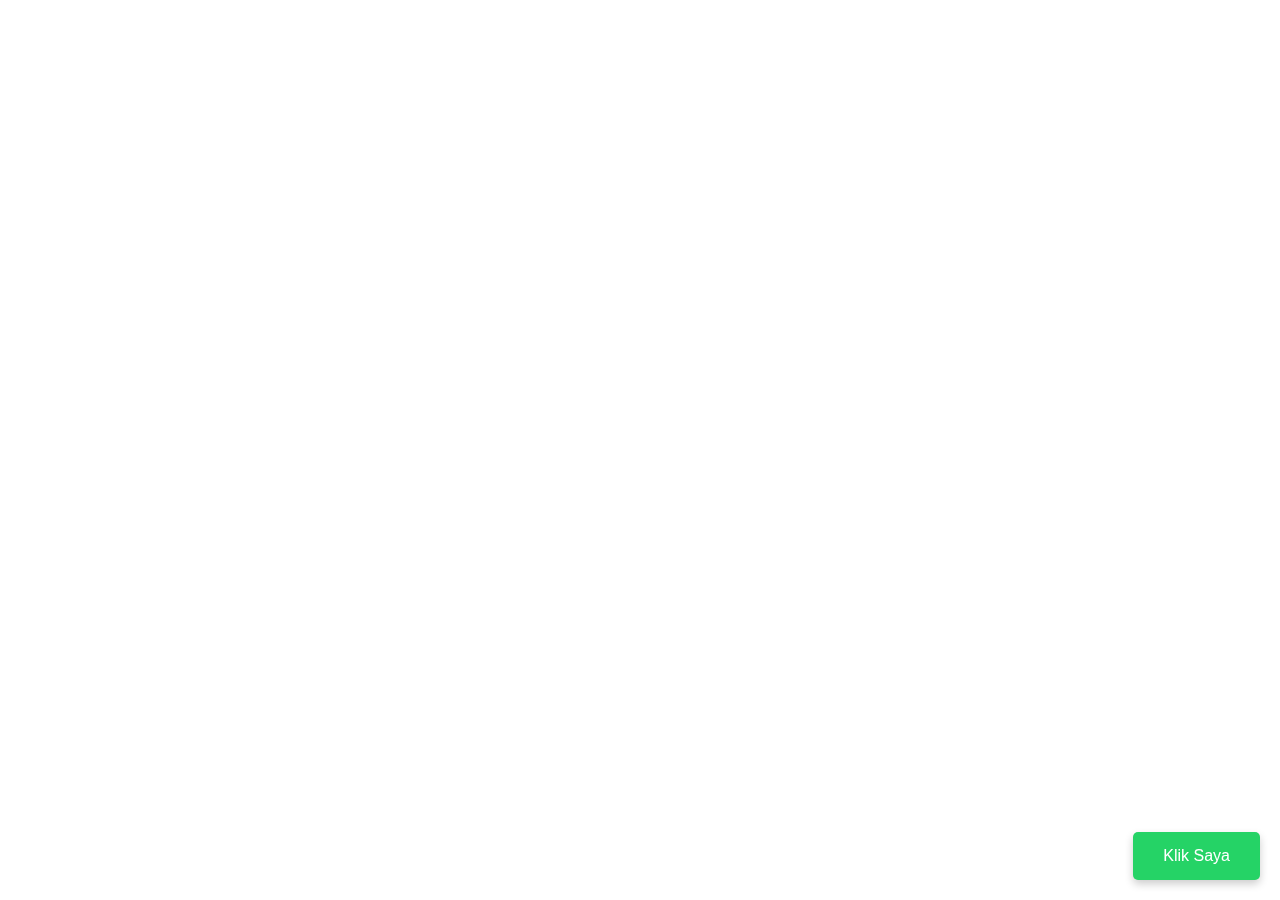
<file: buttonstatic/index.html>
<!DOCTYPE html>
<html lang="id">
  <head>
    <meta charset="UTF-8" />
    <meta name="viewport" content="width=device-width, initial-scale=1.0" />
    <title>Tombol Pojok Kanan Bawah</title>
    <link rel="stylesheet" href="style.css" />
  </head>
  <body>
    <!-- <div class="content">
      <h1>Selamat datang di website!</h1>
      <p>Scroll halaman ini dan tombol tetap berada di pojok kanan bawah.</p>
    </div> -->

    <button class="unique-fixed-btn btn btn-primary">Klik Saya</button>
  </body>
</html>
</file>
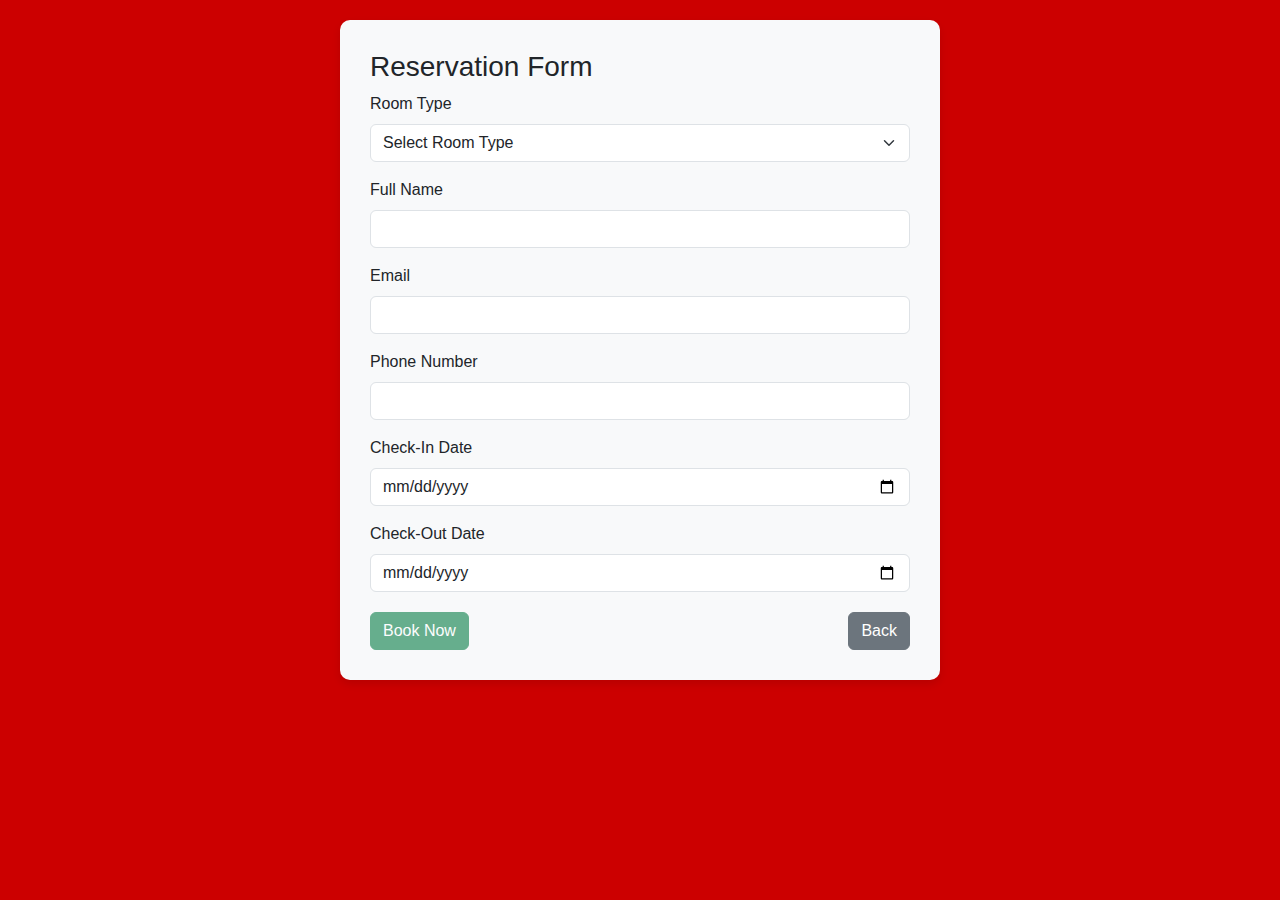
<file: reservasi2/index.html>
<!DOCTYPE html>
<html lang="en">
  <head>
    <meta charset="UTF-8" />
    <meta name="viewport" content="width=device-width, initial-scale=1.0" />
    <title>Safira - Homestay - Reservasi Form</title>
    <link
      rel="stylesheet"
      href="https://cdn.jsdelivr.net/npm/bootstrap@5.3.3/dist/css/bootstrap.min.css"
    />
    <link rel="icon" href="img/loggo.png" type="image/png" />
    <style>
      body {
        font-family: Arial, sans-serif;
        background-color: #cc0000;
      }

      .form-container {
        max-width: 600px;
        margin: 20px auto;
        padding: 30px;
        background-color: #f8f9fa;
        border-radius: 10px;
        box-shadow: 0 4px 8px rgba(0, 0, 0, 0.1);
      }

      #totalPrice {
        font-size: 1.2em;
        margin-top: 20px;
      }

      .btn-success {
        background-color: #28a745;
      }
    </style>
  </head>
  <body>
    <!-- Reservation Form Section -->
    <div class="form-container">
      <h3>Reservation Form</h3>
      <form id="formReservation">
        <div class="mb-3">
          <label for="roomType" class="form-label">Room Type</label>
          <select id="roomType" class="form-select" required>
            <option value="" disabled selected>Select Room Type</option>
            <option value="Suite Family" data-price="350000">
              Suite Family - 350,000 IDR
            </option>
            <option value="Suite Double" data-price="300000">
              Suite Double - 300,000 IDR
            </option>
            <option value="Suite Twin" data-price="300000">
              Suite Twin - 300,000 IDR
            </option>
          </select>
        </div>
        <div class="mb-3">
          <label for="fullName" class="form-label">Full Name</label>
          <input type="text" class="form-control" id="fullName" required />
        </div>
        <div class="mb-3">
          <label for="email" class="form-label">Email</label>
          <input type="email" class="form-control" id="email" required />
        </div>
        <div class="mb-3">
          <label for="phone" class="form-label">Phone Number</label>
          <input type="tel" class="form-control" id="phone" required />
        </div>
        <div class="mb-3">
          <label for="checkIn" class="form-label">Check-In Date</label>
          <input type="date" class="form-control" id="checkIn" required />
        </div>
        <div class="mb-3">
          <label for="checkOut" class="form-label">Check-Out Date</label>
          <input type="date" class="form-control" id="checkOut" required />
        </div>
        <div id="totalPrice"></div>
        <!-- <button
          type="button"
          id="bookNow"
          class="btn btn-success mt-3"
          disabled
        >
          Book Now
        </button>

        <a
          href="/index.html"
          type="button"
          id="bookNow"
          class="btn btn-success mt-3 d-flex justify-content-end"
        >
          Back
        </a> -->
        <div class="d-flex justify-content-between mt-3">
          <!-- Tombol Book Now di kiri -->
          <button type="button" id="bookNow" class="btn btn-success" disabled>
            Book Now
          </button>

          <!-- Tombol Back di kanan -->
          <a href="/index.html" id="backButton" class="btn btn-secondary">
            Back
          </a>
        </div>
      </form>
    </div>

    <script>
      document
        .getElementById("formReservation")
        .addEventListener("input", function () {
          const fullName = document.getElementById("fullName").value.trim();
          const email = document.getElementById("email").value.trim();
          const phone = document.getElementById("phone").value.trim();
          const roomType = document.getElementById("roomType").value;
          const checkIn = document.getElementById("checkIn").value;
          const checkOut = document.getElementById("checkOut").value;
          const bookNowBtn = document.getElementById("bookNow");
          const totalPriceElement = document.getElementById("totalPrice");

          if (fullName && email && phone && roomType && checkIn && checkOut) {
            const checkInDate = new Date(checkIn);
            const checkOutDate = new Date(checkOut);
            const nights = (checkOutDate - checkInDate) / (1000 * 60 * 60 * 24);

            if (nights > 0) {
              const roomPrice = parseInt(
                document.querySelector(`#roomType option[value="${roomType}"]`)
                  .dataset.price
              );
              const totalPrice = roomPrice * nights;

              totalPriceElement.textContent = `Total Price: ${totalPrice.toLocaleString()} IDR`;
              totalPriceElement.classList.remove("text-danger");
              totalPriceElement.classList.add("text-success");

              bookNowBtn.disabled = false;
              bookNowBtn.classList.remove("btn-secondary");
              bookNowBtn.classList.add("btn-success");

              // Event listener untuk tombol "Book Now"
              bookNowBtn.onclick = function () {
                const whatsappMessage = `https://wa.me/6282151151873?text=Reservation Details:%0A- Name: ${encodeURIComponent(
                  fullName
                )}%0A- Email: ${encodeURIComponent(
                  email
                )}%0A- Phone: ${encodeURIComponent(
                  phone
                )}%0A- Room Type: ${encodeURIComponent(
                  roomType
                )}%0A- Stay Duration: ${nights} Nights%0A- Total Price: ${totalPrice.toLocaleString()} IDR`;
                window.open(whatsappMessage, "_blank");
              };
            } else {
              totalPriceElement.textContent =
                "Check-Out date must be after Check-In date!";
              totalPriceElement.classList.add("text-danger");
              bookNowBtn.disabled = true;
              bookNowBtn.classList.add("btn-secondary");
              bookNowBtn.classList.remove("btn-success");
            }
          } else {
            totalPriceElement.textContent = "";
            bookNowBtn.disabled = true;
            bookNowBtn.classList.add("btn-secondary");
            bookNowBtn.classList.remove("btn-success");
          }
        });
    </script>
  </body>
</html>
</file>
<file: buttonstatic/style.css>
/* Reset Margin dan Padding */
* {
  margin: 0;
  padding: 0;
  box-sizing: border-box;
}

/* Gaya untuk konten */
.content {
  padding: 50px;
  font-family: Arial, sans-serif;
}

/* Gaya untuk tombol tetap di pojok kanan bawah dengan nama kelas unik */
.unique-fixed-btn {
  position: fixed;
  bottom: 20px; /* Jarak dari bawah halaman */
  right: 20px; /* Jarak dari kanan halaman */
  padding: 15px 30px;
  background-color: #25d366; /* Hijau seperti warna logo WhatsApp */
  color: white;
  border: none;
  border-radius: 5px;
  font-size: 16px;
  cursor: pointer;
  box-shadow: 0 4px 8px rgba(0, 0, 0, 0.2);
  transition: background-color 0.3s ease;
  z-index: 9999; /* Pastikan tombol di lapisan paling depan */
}

/* Efek saat tombol dihover */
.unique-fixed-btn:hover {
  background-color: #128c7e; /* Warna lebih gelap saat dihover (warna hijau lebih gelap dari WhatsApp) */
}

/* Media Query untuk perangkat mobile */
@media (max-width: 767px) {
  .unique-fixed-btn {
    bottom: 40px; /* Memberikan ruang lebih banyak di bawah tombol pada perangkat mobile */
  }
}
</file>
